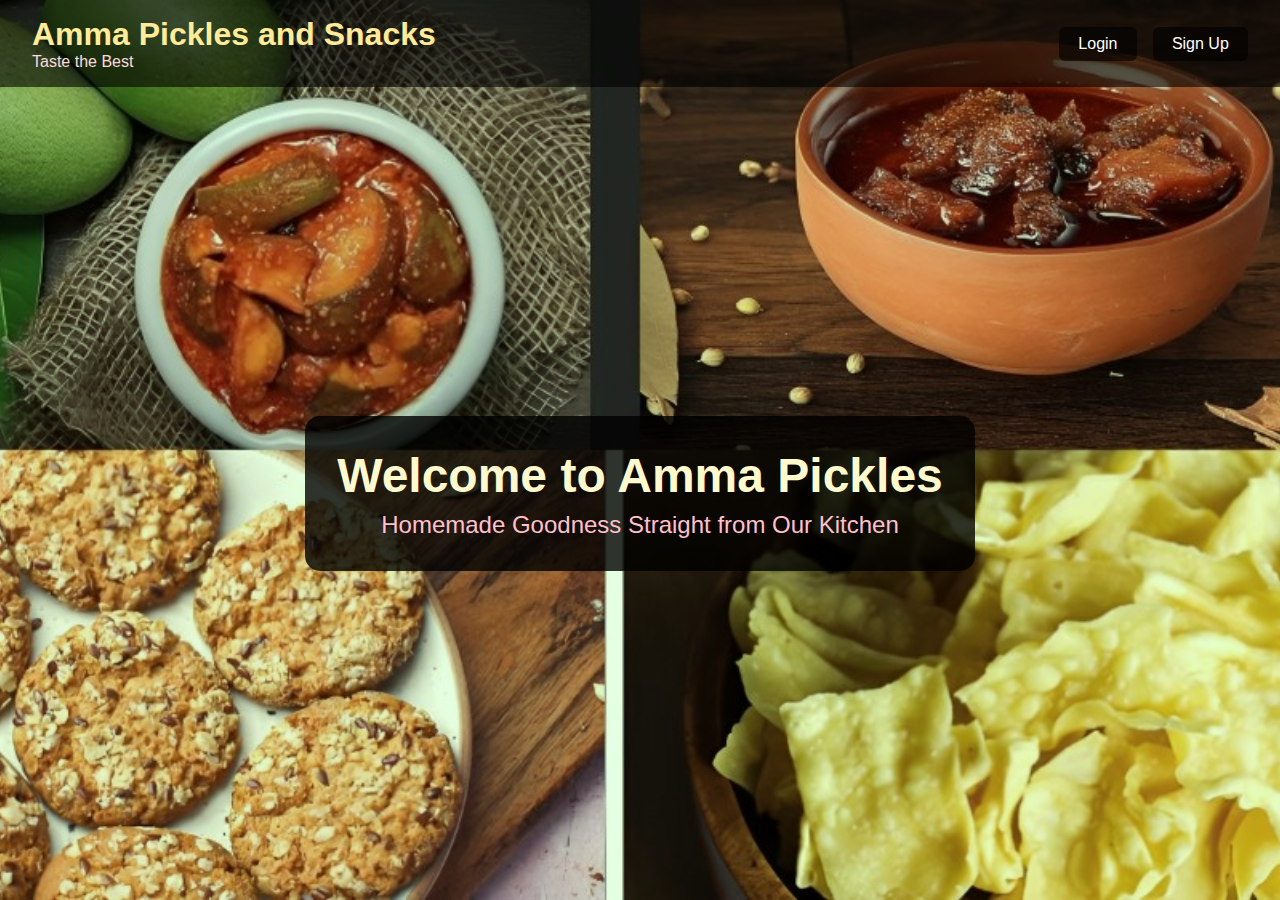
<file: templates/index.html>
<!DOCTYPE html>
<html lang="en">
<head>
  <meta charset="UTF-8" />
  <meta name="viewport" content="width=device-width, initial-scale=1.0"/>
  <title>Amma Pickles and Snacks</title>
  <style>
    * {
      box-sizing: border-box;
      margin: 0;
      padding: 0;
    }

    body {
      margin: 0;
      padding: 0;
      height: 100vh;
      width: 100vw;
      background-image: url('/static/mainimgs.jpg');
      background-repeat: no-repeat;
      background-position: center center;
      background-size: cover;
      background-attachment: fixed;
      display: flex;
      flex-direction: column;
      font-family: 'Segoe UI', Tahoma, Geneva, Verdana, sans-serif;
      color: #fff;
      background-color: rgba(0, 128, 0, 0.1); 
      background-blend-mode: overlay;
    }

    header {
      background: rgba(0, 0, 0, 0.6);
      padding: 1rem 2rem;
      display: flex;
      justify-content: space-between;
      align-items: center;
    }

    .brand {
      font-size: 2rem;
      font-weight: bold;
      color: #ffeb99;
    }

    .tagline {
      font-size: 1rem;
      color: #ffdcdc;
    }

    nav {
      display: flex;
      gap: 1rem;
    }

    button {
      padding: 0.5rem 1.2rem;
      background: rgba(0, 0, 0, 0.6);
      border: none;
      border-radius: 6px;
      color: white;
      font-size: 1rem;
      cursor: pointer;
      transition: background 0.3s ease;
    }

    button:hover {
      background-color: #5de04f;
    }

    main {
      flex-grow: 1;
      display: flex;
      justify-content: center;
      align-items: center;
      text-align: center;
    }

    .welcome-text {
      background-color: rgba(0, 0, 0, 0.8);
      padding: 2rem;
      border-radius: 15px;
    }

    .welcome-text h1 {
      font-size: 3rem;
      margin-bottom: 0.5rem;
      color: #fffacd;
    }

    .welcome-text p {
      font-size: 1.5rem;
      color: #ffc0cb;
    }

    /* Modal Background */
    .modal {
      display: none;
      position: fixed;
      z-index: 10;
      left: 0;
      top: 0;
      width: 100%;
      height: 100%;
      backdrop-filter: blur(5px);
      background-color: rgba(0, 0, 0, 0.4);
      justify-content: center;
      align-items: center;
    }

    /* Modal Content */
    .modal-content {
      background-color: #ffffff;
      color: #333;
      padding: 20px;
      border-radius: 10px;
      width: 300px;
      position: relative;
    }

    .modal-content h2 {
      text-align: center;
      margin-bottom: 1rem;
    }

    .modal-content input {
      width: 100%;
      padding: 10px;
      margin: 8px 0;
      border: 1px solid #ccc;
      border-radius: 5px;
    }

    .modal-content button {
      width: 100%;
      background-color: #2e8b57;
      margin-top: 10px;
    }

    .close-btn {
      position: absolute;
      top: 5px;
      right: 10px;
      font-size: 20px;
      cursor: pointer;
      color: #555;
    }

    .close-btn:hover {
      color: red;
    }
  </style>
</head>
<body>
  <header>
    <div>
      <div class="brand">Amma Pickles and Snacks</div>
      <div class="tagline">Taste the Best</div>
    </div>
    <nav>
      <button onclick="openModal('loginModal')">Login</button>
      <button onclick="openModal('signupModal')">Sign Up</button>
    </nav>
  </header>

  <main>
    <div class="welcome-text">
      <h1>Welcome to Amma Pickles</h1>
      <p>Homemade Goodness Straight from Our Kitchen</p>
    </div>
  </main>

  <!-- Login Modal -->
  <div class="modal" id="loginModal">
    <div class="modal-content">
      <span class="close-btn" onclick="closeModal('loginModal')">&times;</span>
      <h2>Login</h2>
      <form action="/login" method="post">
        <input type="text" name="username" placeholder="Username" required />
        <input type="password" name="password" placeholder="Password" required />
        <button type="submit">Login</button>
      </form>
    </div>
  </div>

  <!-- Signup Modal -->
  <div class="modal" id="signupModal">
    <div class="modal-content">
      <span class="close-btn" onclick="closeModal('signupModal')">&times;</span>
      <h2>Sign Up</h2>
      <form action="/signup" method="post">
        <input type="text" name="username" placeholder="Username" required />
        <input type="email" name="email" placeholder="Email" required />
        <input type="password" name="password" placeholder="Password" required />
        <button type="submit">Sign Up</button>
      </form>
    </div>
  </div>

  <!-- JavaScript to control modals -->
  <script>
    function openModal(id) {
      document.getElementById(id).style.display = 'flex';
    }

    function closeModal(id) {
      document.getElementById(id).style.display = 'none';
    }

    // Close modal if clicked outside content
    window.onclick = function(event) {
      if (event.target.classList.contains('modal')) {
        event.target.style.display = 'none';
      }
    }
  </script>
</body>
</html>
</file>
